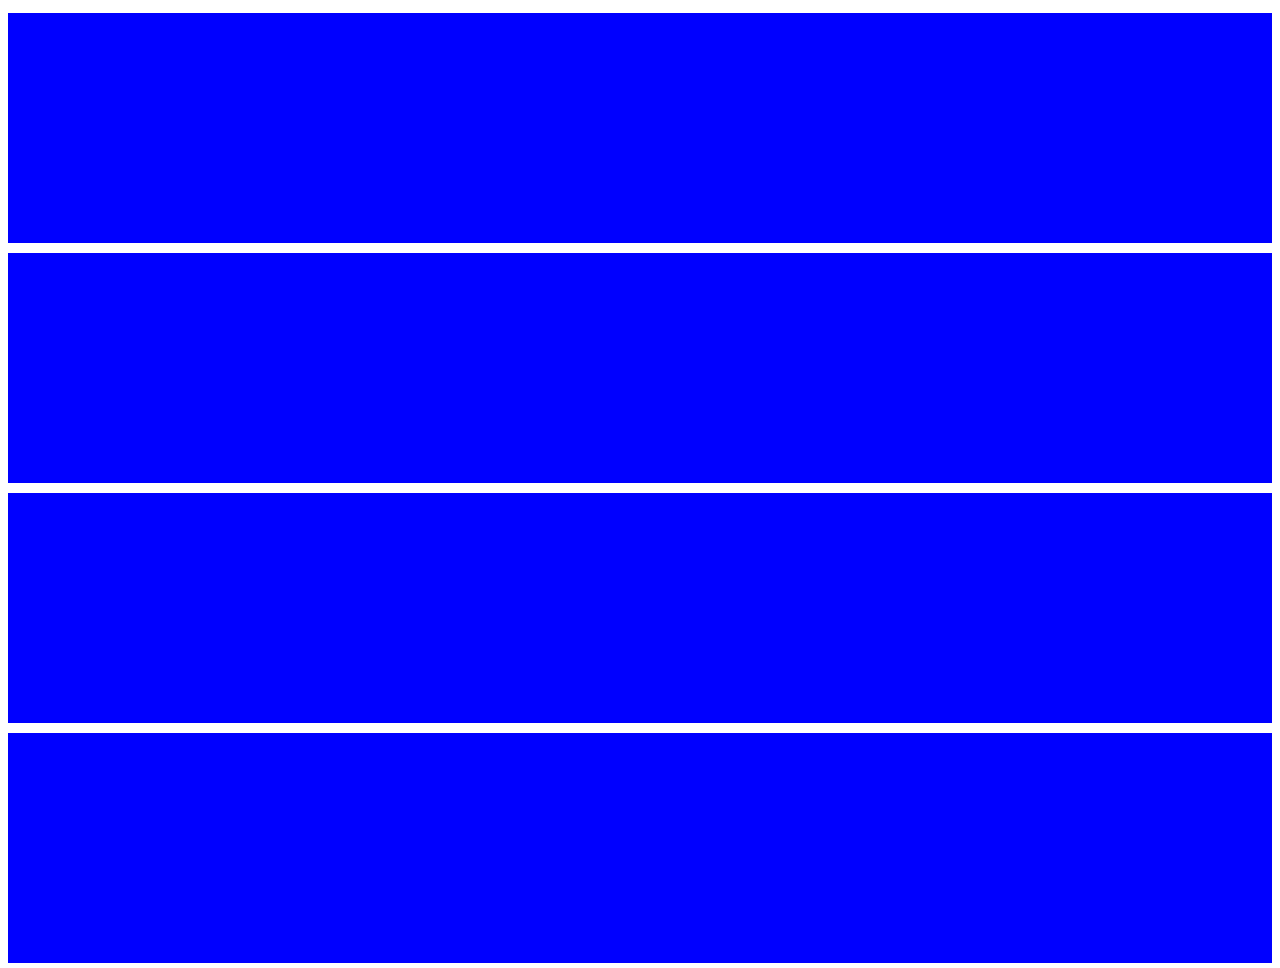
<file: lab6prob1/index.html>
<!DOCTYPE html>
<html lang="en">
<head>
    <meta charset="UTF-8">
    <meta http-equiv="X-UA-Compatible" content="IE=edge">
    <meta name="viewport" content="width=device-width, initial-scale=1.0">
    <link rel="stylesheet" href="styles/style.css">
    <title>Problem1</title>
</head>
<body>
</body>
<script src="scripts/script.js"></script>
</html>
</file>
<file: lab6prob1/styles/style.css>
div {
    background-color: blue;
    height: 230px;
    width: 25%;
    float: left;
    margin-top: 5px;
    margin-bottom: 5px;
}
</file>
